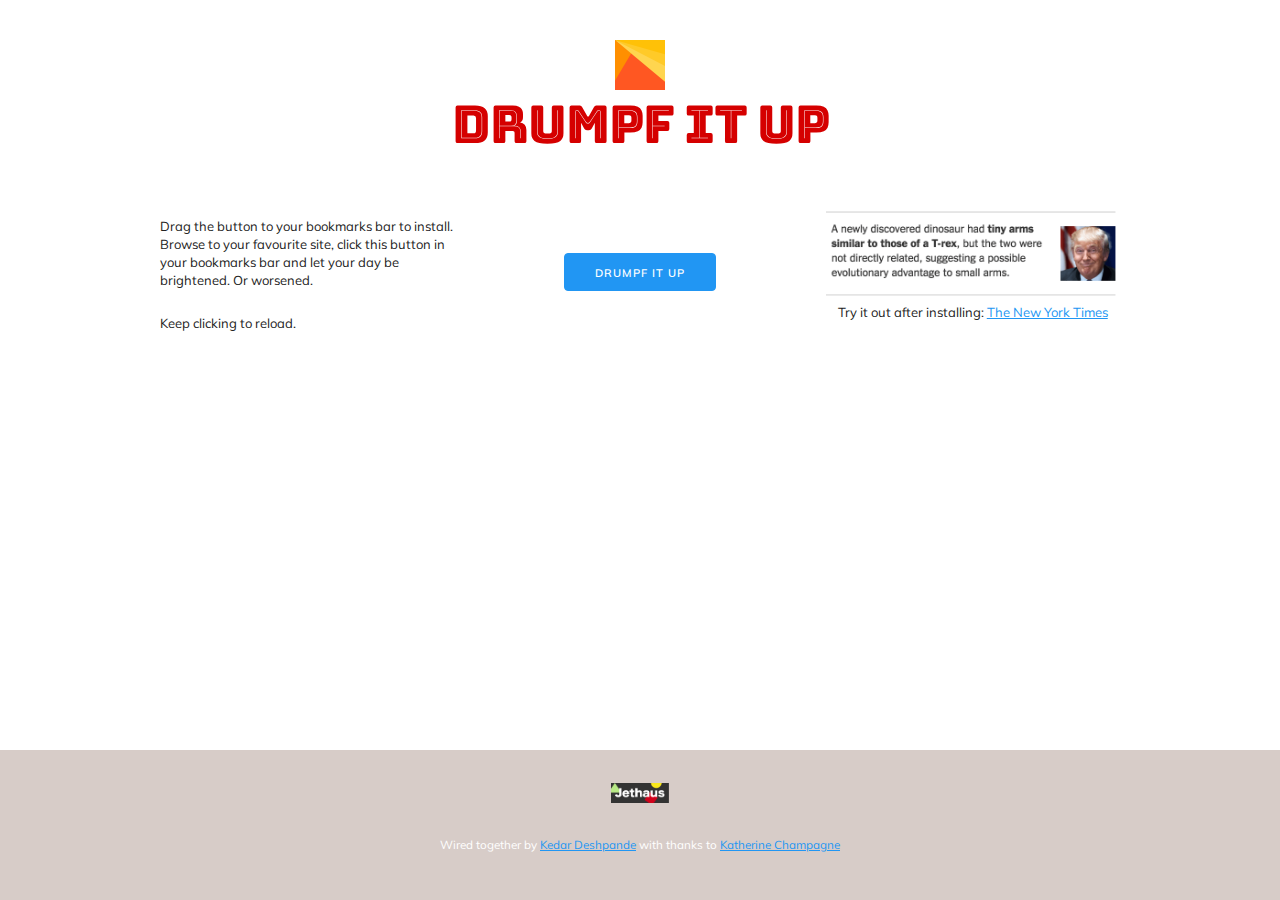
<file: index.html>
<!DOCTYPE html>
<html lang="en">
<head>

  <!-- Basic Page Needs
  –––––––––––––––––––––––––––––––––––––––––––––––––– -->
  <meta charset="utf-8">
  <title>Drumpf It Up</title>
  <meta name="description" content="Drumpf It Up">
  <meta name="author" content="Kedar Deshpande">

  <!-- Mobile Specific Metas
  –––––––––––––––––––––––––––––––––––––––––––––––––– -->
  <meta name="viewport" content="width=device-width, initial-scale=1">

  <!-- FONT
  –––––––––––––––––––––––––––––––––––––––––––––––––– -->
  <link href="https://fonts.googleapis.com/css?family=Bungee+Inline|Muli" rel="stylesheet">

  <!-- CSS
  –––––––––––––––––––––––––––––––––––––––––––––––––– -->
  <link rel="stylesheet" href="css/normalize.css">
  <link rel="stylesheet" href="css/skeleton.css">

  <!-- Favicon
  –––––––––––––––––––––––––––––––––––––––––––––––––– -->
  <link rel="icon" type="image/png" href="images/favicon.png">

  <script>
  (function(i,s,o,g,r,a,m){i['GoogleAnalyticsObject']=r;i[r]=i[r]||function(){
  (i[r].q=i[r].q||[]).push(arguments)},i[r].l=1*new Date();a=s.createElement(o),
  m=s.getElementsByTagName(o)[0];a.async=1;a.src=g;m.parentNode.insertBefore(a,m)
  })(window,document,'script','https://www.google-analytics.com/analytics.js','ga');

  ga('create', 'UA-80871901-1', 'auto');
  ga('send', 'pageview');

</script>

</head>
<body>

  <!-- Primary Page Layout
  –––––––––––––––––––––––––––––––––––––––––––––––––– -->

  <div class="container">

  <section class="header">
    <img src="images/favicon.png" height="50">
    <h1 class="title">Drumpf It Up</h1>
  </section>

    <div class="row">
      <div class="four columns" style="margin-top: 1rem">
        <p>Drag the button to your bookmarks bar to install. Browse to your favourite site, click this button in your bookmarks bar and let your day be brightened. Or worsened.</p>
        <p>Keep clicking to reload.</p>

      </div>
      <div class="four columns" style="margin-top: 1rem; text-align: center">
      <br><br>
        <a class="button button-primary" href='javascript: function Drumpf(r,t){this.ratio=r,this.imageurl=t}function Randomize(r){return Math.floor(Math.random()*r.length)}function imageRatio(r){var t=r.height/r.width;return t>1?"vertical":1===t?"square":1>t?"horizontal":void 0}var getDrumpf={init:function(r){this.myDrumpf=r},horizontal:function(){return this.myDrumpf.filter(function(r){return"horizontal"===r.ratio})},vertical:function(){return this.myDrumpf.filter(function(r){return"vertical"===r.ratio})},square:function(){return this.myDrumpf.filter(function(r){return"square"===r.ratio})}},myDrumpf=[new Drumpf("horizontal","http://drumpfitup.com/img/drumpf-horizontal-1.jpg"),new Drumpf("horizontal","http://drumpfitup.com/img/drumpf-horizontal-2.gif"),new Drumpf("horizontal","http://drumpfitup.com/img/drumpf-horizontal-3.jpg"),new Drumpf("horizontal","http://drumpfitup.com/img/drumpf-horizontal-4.jpg"),new Drumpf("horizontal","http://drumpfitup.com/img/drumpf-horizontal-5.jpg"),new Drumpf("horizontal","http://drumpfitup.com/img/drumpf-horizontal-6.gif"),new Drumpf("horizontal","http://drumpfitup.com/img/drumpf-horizontal-7.jpg"),new Drumpf("horizontal","http://drumpfitup.com/img/drumpf-horizontal-8.gif"),new Drumpf("horizontal","http://drumpfitup.com/img/drumpf-horizontal-9.jpg"),new Drumpf("horizontal","http://drumpfitup.com/img/drumpf-horizontal-10.jpg"),new Drumpf("horizontal","http://drumpfitup.com/img/drumpf-horizontal-11.gif"),new Drumpf("horizontal","http://drumpfitup.com/img/drumpf-horizontal-13.gif"),new Drumpf("horizontal","http://drumpfitup.com/img/drumpf-horizontal-14.jpg"),new Drumpf("horizontal","http://drumpfitup.com/img/drumpf-horizontal-16.gif"),new Drumpf("horizontal","http://drumpfitup.com/img/drumpf-horizontal-19.gif"),new Drumpf("horizontal","http://drumpfitup.com/img/drumpf-horizontal-20.jpg"),new Drumpf("horizontal","http://drumpfitup.com/img/drumpf-horizontal-23.jpg"),new Drumpf("vertical","http://drumpfitup.com/img/drumpf-vertical-1.jpg"),new Drumpf("vertical","http://drumpfitup.com/img/drumpf-vertical-2.jpg"),new Drumpf("vertical","http://drumpfitup.com/img/drumpf-vertical-3.gif"),new Drumpf("vertical","http://drumpfitup.com/img/drumpf-vertical-4.png"),new Drumpf("vertical","http://drumpfitup.com/img/drumpf-vertical-5.jpg"),new Drumpf("vertical","http://drumpfitup.com/img/drumpf-vertical-7.jpg"),new Drumpf("vertical","http://drumpfitup.com/img/drumpf-vertical-9.jpg"),new Drumpf("vertical","http://drumpfitup.com/img/drumpf-vertical-11.png"),new Drumpf("square","http://drumpfitup.com/img/drumpf-square-1.jpg"),new Drumpf("square","http://drumpfitup.com/img/drumpf-square-2.gif"),new Drumpf("square","http://drumpfitup.com/img/drumpf-square-4.jpg"),new Drumpf("square","http://drumpfitup.com/img/drumpf-square-5.jpg"),new Drumpf("square","http://drumpfitup.com/img/drumpf-square-7.jpg")];!function(r){getDrumpf.init(myDrumpf);for(var t=r.getElementsByTagName("img"),e=t.length,m=0;e>m;m++){var u=imageRatio(t[m]),p=Randomize(getDrumpf[u]()),a=getDrumpf[u]()[p];t[m].src=a.imageurl}}(document);'>Drumpf it Up</a>

      </div>

      <div class="four columns" style="margin-top: 0rem">
        <img src="images/preview.png">
        <p style="text-align:center">Try it out after installing:
        <a href="http://www.nytimes.com">The New York Times</a></p>
      </div>
    </div>
  </div>

  <footer>
  <br><br>
    <a href="https://jethaus.com/">
      <img src="images/jethaus_icon.png" height="20">
    </a>
    <p style="color: #FFF; margin-top: 30px">Wired together by <a target="_blank" href="http://twitter.com/kedar" alt="Kedar Deshpande"> Kedar Deshpande</a> with thanks to <a target="_blank" href="http://twitter.com/keccers" alt="Katherine Champagne"> Katherine Champagne</a></p>
  </footer>  

<!-- End Document
  –––––––––––––––––––––––––––––––––––––––––––––––––– -->
</body>

</html>
</file>
<file: css/skeleton.css>
/*
* Skeleton V2.0.4
* Copyright 2014, Dave Gamache
* www.getskeleton.com
* Free to use under the MIT license.
* http://www.opensource.org/licenses/mit-license.php
* 12/29/2014
*/


/* Table of contents
––––––––––––––––––––––––––––––––––––––––––––––––––
- Grid
- Base Styles
- Typography
- Links
- Buttons
- Forms
- Lists
- Code
- Tables
- Spacing
- Utilities
- Clearing
- Media Queries
*/


/* Grid
–––––––––––––––––––––––––––––––––––––––––––––––––– */
.container {
  position: relative;
  width: 100%;
  max-width: 960px;
  margin: 0 auto;
  padding: 0 20px;
  box-sizing: border-box; }
.column,
.columns {
  width: 100%;
  float: left;
  box-sizing: border-box; }

/* For devices larger than 400px */
@media (min-width: 400px) {
  .container {
    width: 85%;
    padding: 0; }
}

/* For devices larger than 550px */
@media (min-width: 550px) {
  .container {
    width: 80%; }
  .column,
  .columns {
    margin-left: 4%; }
  .column:first-child,
  .columns:first-child {
    margin-left: 0; }

  .one.column,
  .one.columns                    { width: 4.66666666667%; }
  .two.columns                    { width: 13.3333333333%; }
  .three.columns                  { width: 22%;            }
  .four.columns                   { width: 30.6666666667%; }
  .five.columns                   { width: 39.3333333333%; }
  .six.columns                    { width: 48%;            }
  .seven.columns                  { width: 56.6666666667%; }
  .eight.columns                  { width: 65.3333333333%; }
  .nine.columns                   { width: 74.0%;          }
  .ten.columns                    { width: 82.6666666667%; }
  .eleven.columns                 { width: 91.3333333333%; }
  .twelve.columns                 { width: 100%; margin-left: 0; }

  .one-third.column               { width: 30.6666666667%; }
  .two-thirds.column              { width: 65.3333333333%; }

  .one-half.column                { width: 48%; }

  /* Offsets */
  .offset-by-one.column,
  .offset-by-one.columns          { margin-left: 8.66666666667%; }
  .offset-by-two.column,
  .offset-by-two.columns          { margin-left: 17.3333333333%; }
  .offset-by-three.column,
  .offset-by-three.columns        { margin-left: 26%;            }
  .offset-by-four.column,
  .offset-by-four.columns         { margin-left: 34.6666666667%; }
  .offset-by-five.column,
  .offset-by-five.columns         { margin-left: 43.3333333333%; }
  .offset-by-six.column,
  .offset-by-six.columns          { margin-left: 52%;            }
  .offset-by-seven.column,
  .offset-by-seven.columns        { margin-left: 60.6666666667%; }
  .offset-by-eight.column,
  .offset-by-eight.columns        { margin-left: 69.3333333333%; }
  .offset-by-nine.column,
  .offset-by-nine.columns         { margin-left: 78.0%;          }
  .offset-by-ten.column,
  .offset-by-ten.columns          { margin-left: 86.6666666667%; }
  .offset-by-eleven.column,
  .offset-by-eleven.columns       { margin-left: 95.3333333333%; }

  .offset-by-one-third.column,
  .offset-by-one-third.columns    { margin-left: 34.6666666667%; }
  .offset-by-two-thirds.column,
  .offset-by-two-thirds.columns   { margin-left: 69.3333333333%; }

  .offset-by-one-half.column,
  .offset-by-one-half.columns     { margin-left: 52%; }

}


/* Base Styles
–––––––––––––––––––––––––––––––––––––––––––––––––– */
/* NOTE
html is set to 62.5% so that all the REM measurements throughout Skeleton
are based on 10px sizing. So basically 1.5rem = 15px :) */
html {
  font-size: 62.5%; }
body {
  font-size: 1.3em; /* currently ems cause chrome bug misinterpreting rems on body element */
  line-height: 1.4;
  font-weight: 400;
  font-family: 'Muli', "HelveticaNeue", "Helvetica Neue", Helvetica, Arial, sans-serif;
  color: #222; }


/* Typography
–––––––––––––––––––––––––––––––––––––––––––––––––– */
h1, h2, h3, h4, h5, h6 {
  margin-top: 0;
  margin-bottom: 1rem;
  font-weight: 300; }
h1 { font-size: 4.0rem; line-height: 1.2;  letter-spacing: -.1rem;}
h2 { font-size: 3.6rem; line-height: 1.25; letter-spacing: -.1rem; }
h3 { font-size: 3.0rem; line-height: 1.3;  letter-spacing: -.1rem; }
h4 { font-size: 2.4rem; line-height: 1.35; letter-spacing: -.08rem; }
h5 { font-size: 1.8rem; line-height: 1.5;  letter-spacing: -.05rem; }
h6 { font-size: 1.5rem; line-height: 1.6;  letter-spacing: 0; }

/* Larger than phablet */
@media (min-width: 550px) {
  h1 { font-size: 5.0rem; }
  h2 { font-size: 4.2rem; }
  h3 { font-size: 3.6rem; }
  h4 { font-size: 3.0rem; }
  h5 { font-size: 2.4rem; }
  h6 { font-size: 1.5rem; }
}

p {
  margin-top: 0;
}


/* Links
–––––––––––––––––––––––––––––––––––––––––––––––––– */
a {
  color: #2196f3; }
a:hover {
  color: #0FA0CE; }


/* Buttons
–––––––––––––––––––––––––––––––––––––––––––––––––– */
.button,
button,
input[type="submit"],
input[type="reset"],
input[type="button"] {
  display: inline-block;
  height: 38px;
  padding: 0 30px;
  color: #555;
  text-align: center;
  font-size: 11px;
  font-weight: 600;
  line-height: 38px;
  letter-spacing: .1rem;
  text-transform: uppercase;
  text-decoration: none;
  white-space: nowrap;
  background-color: transparent;
  border-radius: 4px;
  border: 1px solid #bbb;
  cursor: pointer;
  box-sizing: border-box; }
.button:hover,
button:hover,
input[type="submit"]:hover,
input[type="reset"]:hover,
input[type="button"]:hover,
.button:focus,
button:focus,
input[type="submit"]:focus,
input[type="reset"]:focus,
input[type="button"]:focus {
  color: #333;
  border-color: #888;
  outline: 0; }
.button.button-primary,
button.button-primary,
input[type="submit"].button-primary,
input[type="reset"].button-primary,
input[type="button"].button-primary {
  color: #FFF;
  background-color: #2196f3;
  border-color: #2196f3; }
.button.button-primary:hover,
button.button-primary:hover,
input[type="submit"].button-primary:hover,
input[type="reset"].button-primary:hover,
input[type="button"].button-primary:hover,
.button.button-primary:focus,
button.button-primary:focus,
input[type="submit"].button-primary:focus,
input[type="reset"].button-primary:focus,
input[type="button"].button-primary:focus {
  color: #FFF;
  background-color: #d50000;
  border-color: #d50000; }


/* Forms
–––––––––––––––––––––––––––––––––––––––––––––––––– */
input[type="email"],
input[type="number"],
input[type="search"],
input[type="text"],
input[type="tel"],
input[type="url"],
input[type="password"],
textarea,
select {
  height: 38px;
  padding: 6px 10px; /* The 6px vertically centers text on FF, ignored by Webkit */
  background-color: #fff;
  border: 1px solid #D1D1D1;
  border-radius: 4px;
  box-shadow: none;
  box-sizing: border-box; }
/* Removes awkward default styles on some inputs for iOS */
input[type="email"],
input[type="number"],
input[type="search"],
input[type="text"],
input[type="tel"],
input[type="url"],
input[type="password"],
textarea {
  -webkit-appearance: none;
     -moz-appearance: none;
          appearance: none; }
textarea {
  min-height: 65px;
  padding-top: 6px;
  padding-bottom: 6px; }
input[type="email"]:focus,
input[type="number"]:focus,
input[type="search"]:focus,
input[type="text"]:focus,
input[type="tel"]:focus,
input[type="url"]:focus,
input[type="password"]:focus,
textarea:focus,
select:focus {
  border: 1px solid #33C3F0;
  outline: 0; }
label,
legend {
  display: block;
  margin-bottom: .5rem;
  font-weight: 600; }
fieldset {
  padding: 0;
  border-width: 0; }
input[type="checkbox"],
input[type="radio"] {
  display: inline; }
label > .label-body {
  display: inline-block;
  margin-left: .5rem;
  font-weight: normal; 
}



/* PERSONAL
––––––––––––––––––––––––––––––––––––––––––––––––––
–––––––––––––––––––––––––––––––––––––––––––––––––– 
*/

.header {
  margin-top: 4rem;
  margin-bottom: 5rem;
  text-align: center; 
}

.title {
  font-size: 4em;
  font-family: 'Bungee Inline', cursive;
  color: #d50000;
}

img {
    max-width: 100%;
    max-height: 100%;
}

footer, .container:after {
    height: 150px;
    position:fixed;
    bottom:0;
}

footer {
    font-size: 0.9em;
    text-align: center;
    margin: 0 auto;
    background-color: #d7ccc8;
    width: 100%;
}


/* Lists
–––––––––––––––––––––––––––––––––––––––––––––––––– */
ul {
  list-style: circle inside; }
ol {
  list-style: decimal inside; }
ol, ul {
  padding-left: 0;
  margin-top: 0; }
ul ul,
ul ol,
ol ol,
ol ul {
  margin: 1.5rem 0 1.5rem 3rem;
  font-size: 90%; }
li {
  margin-bottom: 1rem; }


/* Code
–––––––––––––––––––––––––––––––––––––––––––––––––– */
code {
  padding: .2rem .5rem;
  margin: 0 .2rem;
  font-size: 90%;
  white-space: nowrap;
  background: #F1F1F1;
  border: 1px solid #E1E1E1;
  border-radius: 4px; }
pre > code {
  display: block;
  padding: 1rem 1.5rem;
  white-space: pre; }


/* Tables
–––––––––––––––––––––––––––––––––––––––––––––––––– */
th,
td {
  padding: 12px 15px;
  text-align: left;
  border-bottom: 1px solid #E1E1E1; }
th:first-child,
td:first-child {
  padding-left: 0; }
th:last-child,
td:last-child {
  padding-right: 0; }


/* Spacing
–––––––––––––––––––––––––––––––––––––––––––––––––– */
button,
.button {
  margin-bottom: 1rem; }
input,
textarea,
select,
fieldset {
  margin-bottom: 1.5rem; }
pre,
blockquote,
dl,
figure,
table,
p,
ul,
ol,
form {
  margin-bottom: 2.5rem; }


/* Utilities
–––––––––––––––––––––––––––––––––––––––––––––––––– */
.u-full-width {
  width: 100%;
  box-sizing: border-box; }
.u-max-full-width {
  max-width: 100%;
  box-sizing: border-box; }
.u-pull-right {
  float: right; }
.u-pull-left {
  float: left; }


/* Misc
–––––––––––––––––––––––––––––––––––––––––––––––––– */
hr {
  margin-top: 3rem;
  margin-bottom: 3.5rem;
  border-width: 0;
  border-top: 1px solid #E1E1E1; }


/* Clearing
–––––––––––––––––––––––––––––––––––––––––––––––––– */

/* Self Clearing Goodness */
.container:after,
.row:after,
.u-cf {
  content: "";
  display: table;
  clear: both; }


/* Media Queries
–––––––––––––––––––––––––––––––––––––––––––––––––– */
/*
Note: The best way to structure the use of media queries is to create the queries
near the relevant code. For example, if you wanted to change the styles for buttons
on small devices, paste the mobile query code up in the buttons section and style it
there.
*/


/* Larger than mobile */
@media (min-width: 400px) {}

/* Larger than phablet (also point when grid becomes active) */
@media (min-width: 550px) {}

/* Larger than tablet */
@media (min-width: 750px) {}

/* Larger than desktop */
@media (min-width: 1000px) {}

/* Larger than Desktop HD */
@media (min-width: 1200px) {}
</file>
